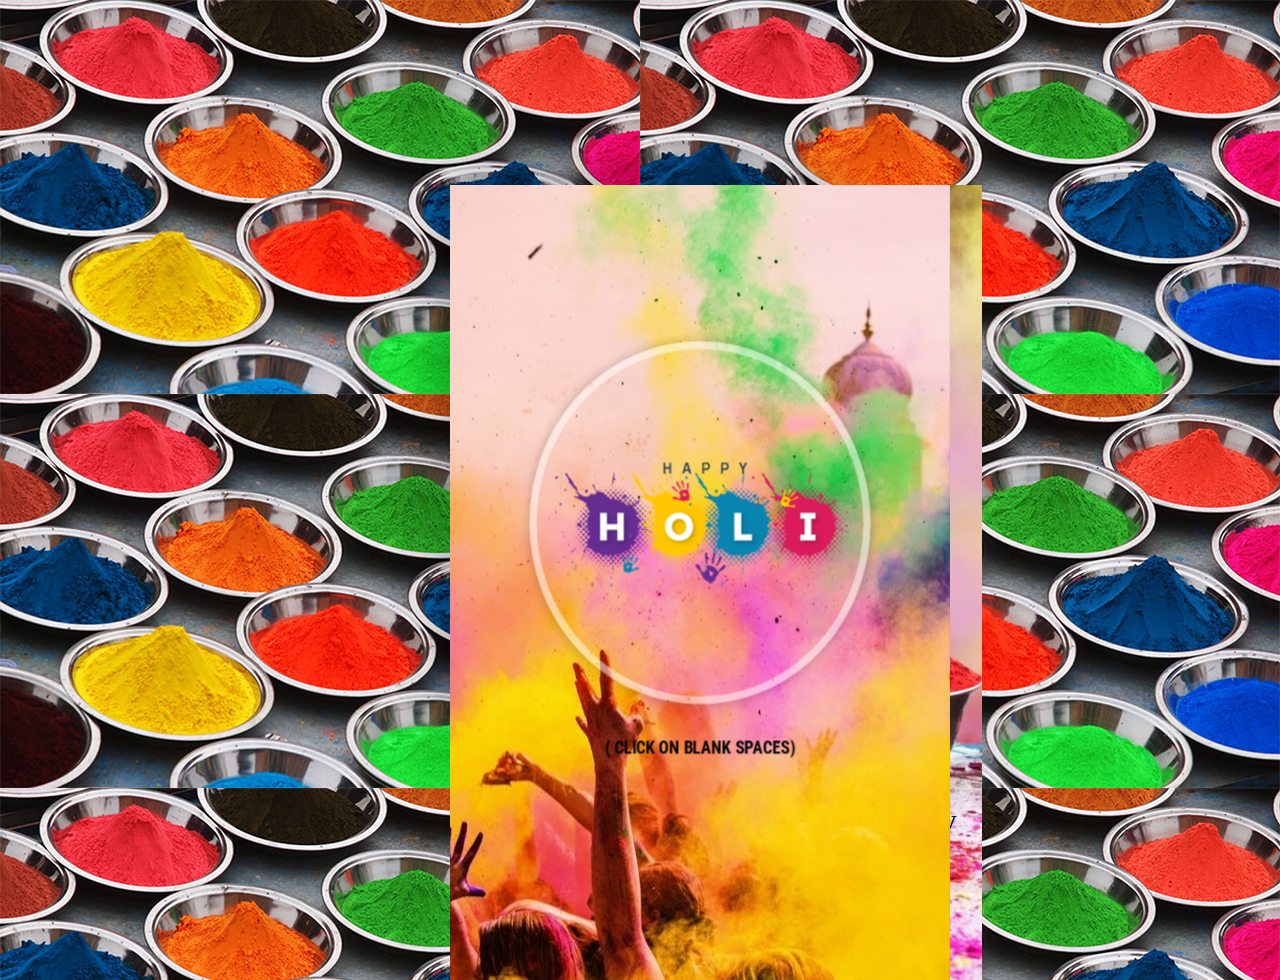
<file: greeting.html>
<!DOCTYPE html>
<html lang="en" >
<head>
  <meta charset="UTF-8">
  <title>HAPPY HOLI !!</title>
  <link rel='stylesheet' href='https://fonts.googleapis.com/css?family=Dancing+Script|Roboto+Condensed'><link rel="stylesheet" href="css/style1.css">

</head>
<body>
<!-- partial:index.partial.html -->
<div id='card' class='friend-card'>
	<div class='wrapper'>
		<div class='first-page'>
			<div class='content'>
				<div><img src= img/holi.png?resize=389%2C480 class='your-face' /></div>
				<p style="color: black;">( CLICK ON BLANK SPACES)</P>
			</div>
			<div class='backface'>
				 
			</div>
		</div>
		<div class='second-page'>
			<div class='content'>
				<div class='sal'></div>
				<div class='message'>
					<span style="color: blue;">Blue</span> is song , <span style="color: yellow;">Yellow</span> is music,<br />
					<span style="color: green;">Green</span> is dance , <span style="color: hsl(0, 89%, 29%);">Red</span> is beauty,<br />
					<span style="color: white;">White</span> is love & <span style="color: rgb(235, 44, 75);">Pink</span> is for joy.<br />
					Wish all these colors fall on you.<br />Wishing You and Your Family A Very
					<h2 class="rainbow">HAPPY HOLI !!</h2>
          <p> <q>"USE COLOURS OF YOUR LIFE TO FILLUP THOSE DARKENED CIRCLES"</q></p>
	    </div>
				<div class='closing'>- Bhagyalaxmi Yadav</div>
			</div>
		</div>
	</div>
</div>
<!-- partial -->
  <script src='https://codepen.io/_fbrz/pen/9a3e4ee2ef6dfd479ad33a2c85146fc1.js'></script><script  src="js/script1.js"></script>

</body>
</html>
</file>
<file: css/style1.css>
:root {
  font-size: 16px;
}

html, body {
  margin: 0;
  padding: 0;
  background-image: url('back_holi.jpg');
  background-repeat: repeat;
}

* {
  box-sizing: border-box;
  color: #908090;
  font-family: "Roboto Condensed", "sans-serif";
}

*:after, *:before {
  content: " ";
}

.friend-card {
  max-width: 380px;
  max-height: 530px;
  position: absolute;
  top: 0;
  bottom: 0;
  left: 0;
  right: 0;
  margin: auto;
  text-align: center;
  box-shadow: 0 0 50px 5px rgba(0, 0, 0, 0.3);
  -webkit-perspective: 2000px;
          perspective: 2000px;
}
.friend-card .first-page, .friend-card .second-page {
  position: absolute;
  left: 0px;
  top: 0px;
  width: 140%;
  height: 150%;
  cursor: pointer;
}
.friend-card .second-page {
  z-index: 3;
  border-left: 1px solid #ddd;
  background-color: #ffffff;
  background-image: url(back_second.jpg);
  background-repeat: repeat;
  background-position: center;
  text-align: left;
  overflow: hidden;
}
.friend-card .second-page * {
  font-family: "sans-serif";
  color: black;
}
.friend-card .second-page .content {
  position: absolute;
  top: 50%;
  left: 0;
  width: 100%;
  -webkit-transform: translateY(-50%);
          transform: translateY(-50%);
  padding: 10px 1.6em;
}
.friend-card .second-page .sal {
  font-size: 1.5em;
  font-weight: bold;
  padding-bottom: 5px;
}
.friend-card .second-page .message {
  font-size: 1.3em;
}
.friend-card .second-page .closing {
  font-size: 1.8em;
  margin-top: 190px;
  width: 100%;
  text-align: right;
}
.friend-card .first-page {
  z-index: 5;
  background-color: #2b8814;
  background-image: url(https://www.transparenttextures.com/patterns/checkered-light-emboss.png);
  background-repeat: repeat;
  background-position: center;
  -webkit-backface-visibility: hidden;
          backface-visibility: hidden;
  -webkit-transform-style: preserve-3d;
          transform-style: preserve-3d;
  -webkit-transition: all .5s ease-in-out;
  transition: all .5s ease-in-out;
  -webkit-transform-origin: 0% 0%;
          transform-origin: 0% 0%;
  -webkit-transform: rotateY(-20deg);
          transform: rotateY(-20deg);
}
.friend-card .first-page .content {
  position: absolute;
  top: 50%;
  left: 50%;
  z-index: 7;
  -webkit-transform: translate(-50%, -50%) scale(1.1);
          transform: translate(-50%, -50%) scale(1.1);
  font-size: 1em;
  font-weight: bold;
  margin-top: -30px;
  color: #efedef;
  max-width: 100%;
}
.friend-card .first-page .content .your-face {
  width: 330px;
  height: 330px;
  margin: 10px;
  border-radius: 50%;
  border: 7px solid rgba(255, 255, 255, 0.5);
  box-shadow: 0 0 10px 1px rgba(0, 0, 0, 0.2);
}
.friend-card .first-page .content .name {
  text-align: right;
  font-size: 2em;
  font-family: "Dancing Script", "sans-serif";
  color: #fff;
}
.friend-card .first-page .backface {
  right: 0px;
  bottom: 0px;
  position: absolute;
  top: 0px;
  left: 0px;
  margin: auto;
  z-index: 6;
  background-color: #ffffff;
  background-image: url(back_holi1.jpg);
  background-repeat: repeat;
  background-position: center;
  -webkit-transform: rotateY(-180deg);
          transform: rotateY(-180deg);
}
.friend-card__open .first-page {
  -webkit-transform: rotateY(-140deg);
          transform: rotateY(-140deg);
}

.midfinger {
  position: absolute;
  left: 50%;
  top: 50%;
  width: 250px;
  height: 340px;
  -webkit-transform: translate(-50%, -50%) scale(0.3);
          transform: translate(-50%, -50%) scale(0.3);
}
.midfinger .finger {
  position: absolute;
  background-color: #908090;
  top: 0;
  left: 0;
}
.midfinger .finger {
  width: 50px;
  height: 170px;
  top: 170px;
}
.midfinger .finger:nth-child(1) {
  left: 68px;
}
.midfinger .finger:nth-child(2) {
  left: 118px;
}
.midfinger .finger:nth-child(3) {
  left: 168px;
}
.midfinger .finger:nth-child(4) {
  left: 218px;
}
.midfinger .finger:nth-child(2) {
  height: 289px;
  top: 51px;
}
.midfinger .finger:nth-child(3), .midfinger .finger:nth-child(2) {
  border-radius: 25px 25px 0 0;
}
.midfinger .finger:nth-child(1) {
  border-radius: 25px 25px 0 25px;
}
.midfinger .finger:nth-child(4) {
  border-radius: 25px 25px 50px 0;
}
.midfinger .finger:nth-child(5) {
  height: 130px;
  border-radius: 25px;
  -webkit-transform-origin: 50% 100%;
          transform-origin: 50% 100%;
  -webkit-transform: rotate(-30deg);
          transform: rotate(-30deg);
  top: 200px;
  left: 68px;
}



@import url(https://fonts.googleapis.com/css?family=Pacifico);
@import url('https://fonts.googleapis.com/css?family=Anton');

 h2{
  text-align:center;
}

.rainbow {
  
   /* Font options */
  font-family: 'Pacifico', cursive;
  text-shadow: 2px 2px 4px #000000;
  font-size:40px;
  
   /* Chrome, Safari, Opera */
  -webkit-animation: rainbow 5s infinite; 
  
  /* Internet Explorer */
  -ms-animation: rainbow 5s infinite;
  
  /* Standar Syntax */
  animation: rainbow 5s infinite; 
}

/* Chrome, Safari, Opera */
@-webkit-keyframes rainbow{
  0%{color: orange;}	
  10%{color: purple;}	
	20%{color: red;}
  30%{color: CadetBlue;}
	40%{color: yellow;}
  50%{color: coral;}
	60%{color: green;}
  70%{color: cyan;}
  80%{color: DeepPink;}
  90%{color: DodgerBlue;}
	100%{color: orange;}
}

/* Internet Explorer */
@-ms-keyframes rainbow{
   0%{color: orange;}	
  10%{color: purple;}	
	20%{color: red;}
  30%{color: CadetBlue;}
	40%{color: yellow;}
  50%{color: coral;}
	60%{color: green;}
  70%{color: cyan;}
  80%{color: DeepPink;}
  90%{color: DodgerBlue;}
	100%{color: orange;}
}

/* Standar Syntax */
@keyframes rainbow{
    0%{color: orange;}	
  10%{color: purple;}	
	20%{color: red;}
  30%{color: CadetBlue;}
	40%{color: yellow;}
  50%{color: coral;}
	60%{color: green;}
  70%{color: cyan;}
  80%{color: DeepPink;}
  90%{color: DodgerBlue;}
	100%{color: orange;}
}
</file>
